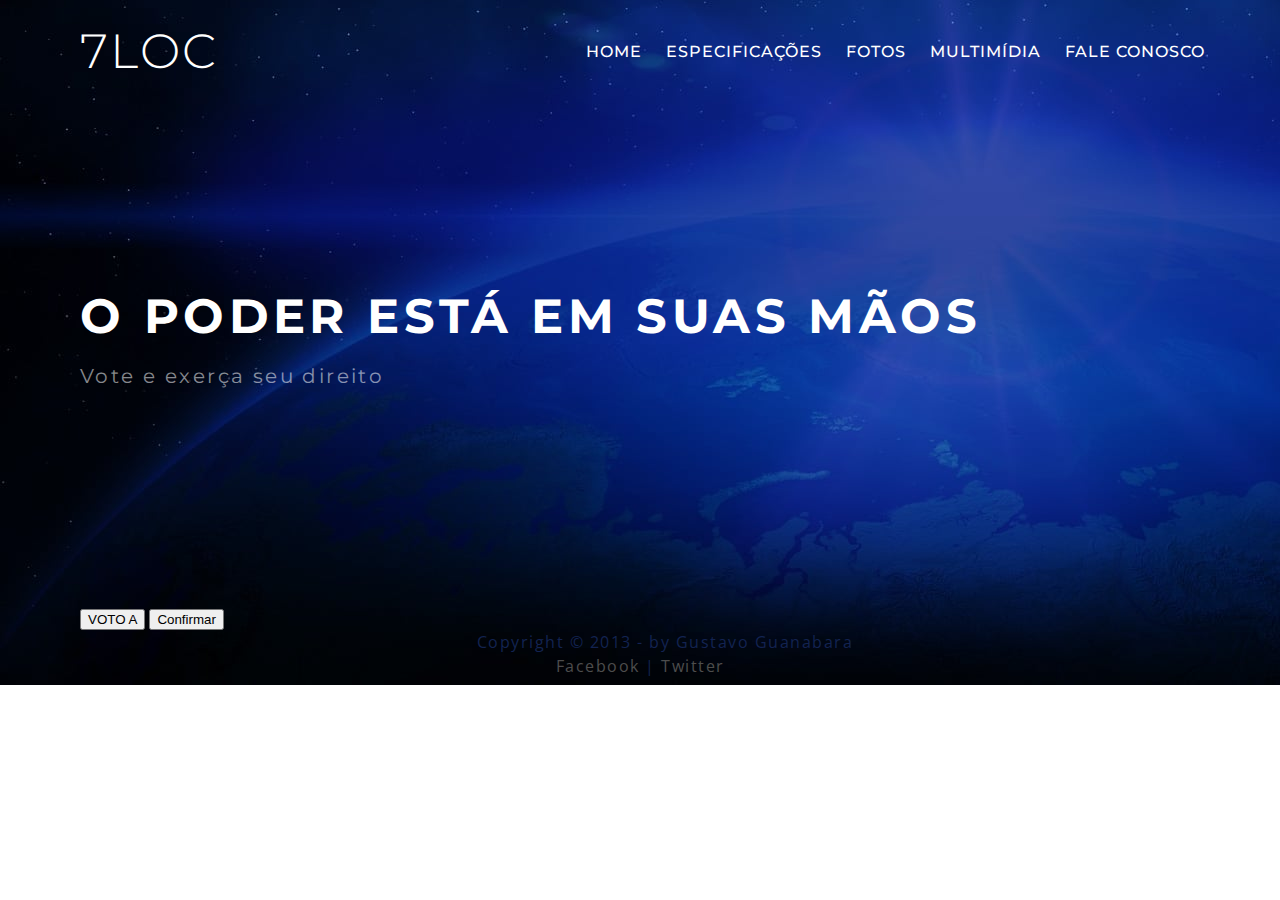
<file: index.html>
<!DOCTYPE html>
<html lang="pt-br">
  <head>
    <meta charset="UTF-8" />
    <meta name="viewport" content="width=device-width, initial-scale=1.0" />
    <link href="https://fonts.googleapis.com/css2?family=Montserrat:wght@200;400;600;700&family=Open+Sans:wght@300;400;600;700&display=swap" rel="stylesheet"/>
    <link rel="stylesheet" type="text/css" href="./public/css/estilo.css"/>
    
    <title>Vote</title>   
    <!--Favicon-->
    <link
      rel="shortcut icon"
      href="./public/images/logo.png"
      type="image/x-icon"
    /> 
  </head>
  <script>
    function teste () {
      
    }
  </script>
  <body id="body">
    <div id="interface">
      <header id="heading">
        
        <hgroup id="hgroupTitle">
          <h1>7loc</h1>
        </hgroup>

        <!--Navigation Menu-->
        <nav id="menu">
          <h1>Menu Principal</h1>
          <ul>
            <li>
              <div class="home">
                <a href="./index.html" title="Ir para Home">Home</a>
                <div class="line"></div>
              </div>
            </li>

            <li>
              <div class="specs line">
                <a  href="#" title="Ir para Especificações">Especificações</a>
              </div>
            </li>

            <li>
              <div class="photos line">
                <a href="#" title="Ir para Fotos">Fotos</a>
              </div>
            </li>

            <li>
              <div class="multimidia line">
                <a href="#" title="Ir para Multimídia">Multimídia</a>
              </div>
            </li>

            <li>
              <div class="fale-conosco line">
                <a href="#" title="Ir para Contatos">Fale conosco</a>
              </div>
            </li>
          </ul>
        </nav>  
      </header>

      <main>
        <div class="collectionCaption">
          <hgroup>
            <h1>⁠O poder está em suas mãos</h1>
            <h4>Vote e exerça seu direito</h4>
          </hgroup>
        </div>

        <div class="container">

          <button type="submit" class="primary-button" onclick="teste()">
            VOTO A
          </button>
          <button type="submit" class="primary-button">
            Confirmar
          </button>
        </div>
          
      </main>

      <footer id="rodape">
        <p>
          Copyright &copy; 2013 - by Gustavo Guanabara<br/> <a href="http://facebook.com/cursosemvideo" target="_blank"><!--target="_blank" é para abrir uma nova guia ao clicar no link-->
            Facebook
          </a> | 
          <a href="http://twitter.com/cursosemvideo" target="_blank"><!--target="_blank" é para abrir uma nova guia ao clicar no link-->
            Twitter
          </a>
        </p>
      </footer>
    </div>
  </body>
</html>
</file>
<file: public/css/estilo.css>
@charset "UTF-8";

h1 {
  font-weight: 700;
  letter-spacing: 4.4px;
  text-transform: uppercase; /*faz com que todas as letras fiquem em maiuscúlo*/
  font-family: "Montserrat", "Helvetica Neue", Helvetica, Arial, sans-serif;
  font-size: 48px;
  line-height: 50px;
  /*text-shadow: 2px 2px 4px #585656e1;*/
  /*gera uma sombra no texto onde o primeiro parametro diz o valor longitudinal, latitudinal, radius e a cor da sombra*/
}

hgroup h2, 
hgroup h4 {

  font-family: "Montserrat", "Helvetica Neue", Helvetica, Arial, sans-serif;
  font-size: 20px;
  letter-spacing: 2.41px;
  font-weight: 400;
  max-width: 845px;
  line-height: 30px;
  margin-top: 20px;

  color: rgba(255, 255, 255, 0.534);
}

a {
  text-decoration: none; /*retira a estilização padrão que a tag "a" dá ao texto, ou palavra que ira redirecionar ousuário a outra página*/
  color: #4d4d4d; /*cor da escrita*/
}

p {
  text-align: justify; /*justifica todos os textos do tipo p*/
  text-indent: 50px; /*identa todo inicio de parágrafo, ou seja, cria um espaçamento para indicar que é um parágrafo*/
  font-size: 16px;
  line-height: 24px;
  letter-spacing: 1.5px;
}

span {
  display: block; 
  position: absolute;
  
  font-size: 20px;
  letter-spacing: 0.41px;
  font-weight: 400;
  color: white;
}

body#body {
  padding: 0px 80px;
  margin: 0;

  color: #132351;;
  font-family: "Open Sans", Helvetica, Arial, sans-serif;
  font-size: 16px;
  height: 100px;

  background: url("../images/img_universe.jpg") no-repeat 0px -200px;
  
}

hgroup#hgroupTitle h1 {
  display: block; /*se comporta como um bloco*/
  /*position: absolute; /*assume posição absoluta em relação ao seu pai, assim o texto fica por cima da imagem e não o contrário*/
  /*top: 0px;/*posiciono o texto no inicio da página acima da imagem de fundo*/
  color: white;
  font-weight: 300;
  letter-spacing: 2.4px;
  text-transform: uppercase; /*faz com que todas as letras fiquem em maiuscúlo*/
  font-family: "Montserrat", "Helvetica Neue", Helvetica, Arial, sans-serif;
  font-size: 48px;
  line-height: 38px;
}

img#imagePlayVideo{
  height: 25px;
  width: 25px;
  display: inline-block;
  margin-top: 100px;
  border-radius: 12px;
}

/*Estilização do Menu*/
nav#menu {
  display: block; /*com o display block o meu menu poderá flutuar sobre a tela, ou seja, conseguirei posiciona-ló na parte superior a esquerda da página*/
}

nav#menu h1 {
  display: none; /*o texto Menu Principal passa a ficar invisível na página, mas semanticamente continua no arquivo*/
}

nav#menu ul {
  list-style: none; /*retira-se as bolinhas pretas indicando uma lista, passa a ficar apenas os nomes dos itens*/
  text-transform: uppercase; /*todas as letras passam a ser maiuscúlas*/
  text-align: center; /*textos posicionados a esquerda*/
  position: absolute; /*com a posição absoluta é possível posicionar o menu em qualquer lugar absoluto da página e não apenas dentro do box do nav#menu, como acontece se a posição fosse relative*/
  top: 16px; /*nenhum espaçamento no top da página*/
  margin-left: 35.66%; /*posição dos itens a esquerda*/
}

nav#menu li {
  display: inline-block; /*os itens serão exibidos um ao lado do outro*/
  font-size: 16px;
  font-weight: 500; /*peso da fonte, o quão grossa ela será*/
  font-family: "Montserrat", "Helvetica Neue", Helvetica, Arial, sans-serif;
  letter-spacing: 1px; /*espaçamento entre as letras*/
  /*margin-right: 30px; /*espaçamento a direita de cada item, para que um fique mais separado do outro*/
  padding: 10px;
}

nav#menu a {
  text-decoration: none; /*retira o sublinhado abaixo dos itens da lista como padrão*/
  color: white; /*cor da escrita*/
  transition: 1s; /*ao posicionar o mouse, a linha demorara 0.4 segundos para aparecer*/
}

nav#menu a:hover {
  /*todas essas configurações é para adicionar uma linha horizontal abaixo do texto que aparecerá quando o mouse estiver sobre o menu*/
  border: 8px solid white; /*cria-se uma borda ao redor do box dos itens*/
  border-top-width: 0px; /*retira a margem de cima*/
  border-right-width: 0px; /*retira a margem da direta*/
  border-bottom-width: 3px; /*mantem a margem de baixo com a grossura de 3px*/
  border-left-width: 0px; /*retira a margem da esquerda*/
  padding-bottom: 7px; /*cria-se um espaçamento entre o texto e a margem de baixo*/
}

.collectionCaption {
  /*essas configurações são feitas para ajustar os textos dentro da classe collectionCaption no main no meio da página*/
  position: relative;
  padding-top: 14%;
  margin-bottom: 15%;

  color:white; /*cor da escrita*/
}

.collectionCaption h1 {
  margin-bottom: 0px;
}

.collectionCaption h3 {
  display: inline-block;
  padding-left: 10px;
  position: relative;
  bottom: 4px;

  font-size: 22px;
  line-height: 24px;
  letter-spacing: 0.41px;

  color: white;
}

/*Estilização do corpo da página*/
.container {
  /*esta classe configura o conteudo total da página abaixo da imagem de fundo do body*/
  display: block; /*para ser mostrada como um bloco*/
  
  float: left; /* para display do tipo block a tag float faz com que o conteúdo flutue, no caso, pelo lado direito*/
  padding: 48px 0px 0px 0px;
}

.container h2 {
  /*essas configurações são para alterar o estilo de fonte e tamanhos dos subtítulos da página*/
  font-family: "Open Sans",Helvetica,Arial,sans-serif;
  font-size: 36px;
  font-weight: 700;
  text-align: center;
  letter-spacing: 3.17px;
  line-height: 40px;
  position: relative;
  margin-bottom: 100px;
  text-transform: none;
}

.container h3 {
  font-family: "Open Sans",Helvetica,Arial,sans-serif;
  font-size: 14px;
  font-weight: 700;
  text-align: center;
  letter-spacing: 0.17px;
  line-height: 14px;
  position: relative;
  text-transform: uppercase;
}

.container .dividingline hr{
  border-top-width: 2px;
  border-top-style: solid;
  border-top-color: #132351;
}

.participants{
  display: flex;
  position: relative;
  justify-content: center;
}
.participants .boxphoto{
  display: inline-block;
  position: relative;
  width: 500px;
}

table#tablespec {
  /*aqui é configurado a estilização da tabela, espaços entre as bordas, e centralizão na página*/
  border-spacing: 0px; /*retira o espaço entre os textos e a borda*/
  margin-left: auto;/*centralia á esquerda*/
  margin-right: auto;/*centralia á direita*/
  padding-top: 36px;/*espaçamento entre a tabela e o caption da tabela*/
}

table#tablespec td {
  /*aqui é estilizado as células de dados das linhas da tabela, borda de baixo e espaçamento entre as paredes das bordas*/
  border-bottom: 1px solid #4d4d4d2d;
  padding: 10px; /*cria um espaço interno entre as células e a borda*/
  vertical-align: middle;/*o texto fica alinhado ao centro verticalmente*/
}

table#tablespec td.opacity {
  /*deixa o texto mais claro daqueles que possuirem a classe class="opacity"*/
  color: #4d4d4d8d;
}

table#tablespec td.borderless {
  /*retira a borda de baixo dos elementos da tabela que possuem a classe class="borderless"*/
  border-bottom: 0px;
}

table#tablespec caption span {
  /*aqui é feito as configurações para o texto span no subtítulo da tabela*/
  display: block;/*o span passa a ser apresentado em bloco*/
  float: right;/*o bloco sai e flutua sobre a página a direita*/
  margin-top: 5px;/*aumenta a margem do top*/
  font-weight: bold;/*deixa o texto em negrito*/
  font-size: 11px;/*tamanho da fonte*/
}

/*Estilização de imagens*/
figure.fotoLegenda {
  border: 8px solid white; /*gera uma borda entre o box figure e a imagem, assim há um espaço entre a foto e a sombra preta gerada pelo box-shadow abaixo*/
  box-shadow: 1px 1px 4px black; /*gera uma sombra ao redor do box*/
  position: relative; /*position: relative especifica uma posição relativa do elemento em relação ao seu pai. A posição é definida através de quatro outras propriedades: top, bottom, left e right.*/
  margin-bottom: 48px;
}

figure.fotoLegenda img {
  width: 100%; /*a img passa a ocupar toda a largura/comprimento que o box figure tem*/
  height: 100%; /*a img passa a ocupar toda a altura que o box figure tem*/
}

figure.fotoLegenda figcaption {
  opacity: 0; /*a legenda não aparece mais em cima da foto, apenas quando o mouse repousar sobre ela*/
  position: absolute; /*aqui a legenda tera ocupação absoluta dentro do box figure.fotoLegenda. 
    Ela faz com que o elemento “saia” da hierarquia estabelecida pelo HTML – na prática, ele é filho da página e não de um elemento qualquer no HTML definido. Assim, é possível posicionarmos esse elemento em qualquer lugar da página, independentemente do que temos lá.*/
  top: 0px; /*a legenda ficará localizada na parte superior do box figure.fotoLegenda*/
  /*apenas com essa estilização a legenda vai para o top da página, pois o box figure não tinha até então definido sua posição como relativa. Isso foi feito depois para corrigir esse erro.*/
  background-color: rgba(
    0,
    0,
    0,
    0.4
  ); /*fundo do box em preto com uma transparência leve */
  color: white; /*escrita do texto em branco*/
  width: 100%;
  height: 100%;
  padding: 10px; /*espaçamento interno, dentro do box, entre o texto e os limites do box figcation*/
  box-sizing: border-box; /*aqui é feito um box dentro do próprio box figcation para que a legenda respeite melhor o espaço da imagem, ou seja, preencha apenas a imagem toda e não pegue as bordas*/
  transition: opacity 1s; /*o tempo que a transição de opacidade de 0 para 1 leva para aparecer*/
}

figure.fotoLegenda figcaption:hover {
  opacity: 1; /*a legenda aparece sobre a foto assim que o mouse repousar sobre ela*/
}

aside#lateral {
  /*aqui é configurado o bloco da direita na página*/
  display: block;/*para ser mostrada como um bloco*/
  width: 350px; /*tamanho da largura que ocupara na página*/
  float: right; /*para display do tipo block a tag float faz com que o conteúdo flutue, no caso, pelo lado direito*/
  padding: 48px 0px 0px 0px;
  margin-right: -48px;
}

aside#lateral h1 {
  font-size: 48px;
  font-weight: 600;
  letter-spacing: 1.17px;
  line-height: 50px;
  text-align: left;
}

aside#lateral h2{
  /*essas configurações são para alterar o estilo de fonte e tamanhos dos subtítulos da página*/
  font-family: "Open Sans",Helvetica,Arial,sans-serif;
  font-size: 28px;
  font-weight: 600;
  letter-spacing: 1.17px;
  line-height: 35px;
  position: relative;
  margin-bottom: 36px;
  text-transform: none;
}

footer#rodape {
  /*aqui é configurado a aparição do rodapé na página*/
  clear: both;/*aqui a divisão em blocos é limpa e o contéudo é mostrado abaixo dessa separação.*/
}

footer#rodape p{
  /*configura o  contéudo p (paraágrafo) do rodapé*/
  text-align: center; /*centraliza na página o texto*/
}
</file>
